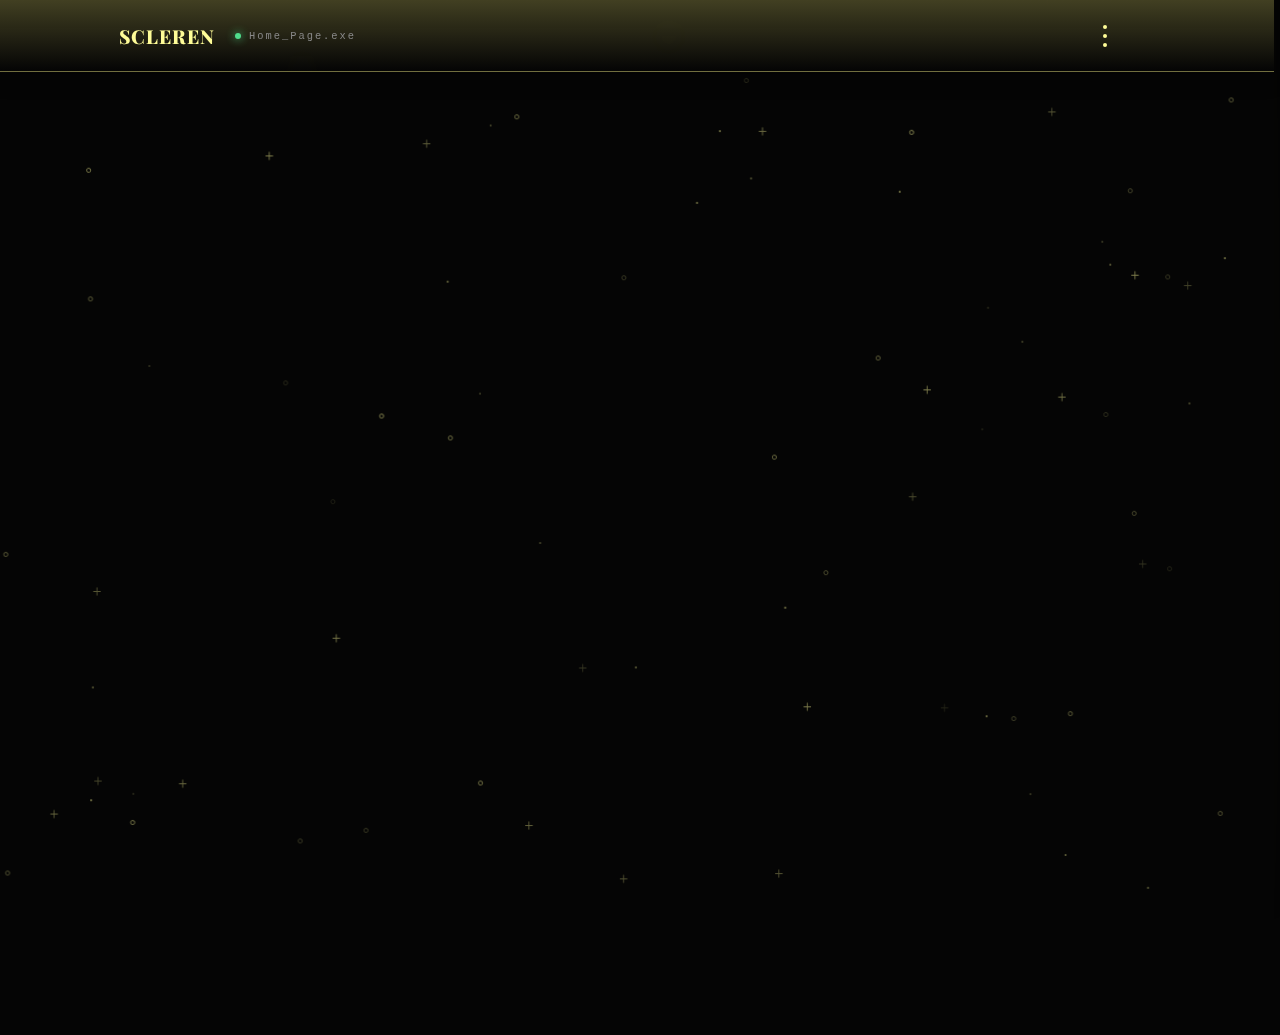
<file: index.html>
<!DOCTYPE html>
<html lang="en">
<head>
 <link rel="preconnect" href="https://fonts.googleapis.com">
<link rel="preconnect" href="https://fonts.gstatic.com" crossorigin>
<link href="https://fonts.googleapis.com/css2?family=Playfair+Display:wght@400;500;700&family=IBM+Plex+Mono:wght@400;500&display=swap" rel="stylesheet">
  <meta charset="UTF-8" />
  <meta name="viewport" content="width=device-width, initial-scale=1.0" />
  <title>Scleren Developer | Independent Studio</title>
  <link rel="stylesheet" href="style.css" />
</head>

<body>
  <div id="bg"></div>
    
  <div class="zoom-overlay" id="zoomOverlay"></div>
 <div class="top-ribbon at-top">
  <div class="ribbon-inner">
    
    <div class="ribbon-brand">
      <a href="index.html" class="logo-small">SCLEREN</a>
      <span class="system-status">
        <span class="status-dot"></span> 
        <span class="page-id">Home_Page.exe</span> </span>
    </div>


    <div class="menu-wrapper">
      <div class="menu-dots" id="menuToggle">
        <span></span><span></span><span></span>
      </div>
      
      <div class="menu-dropdown" id="menuDropdown">
        <a href="index.html">01. HOME</a>
        <a href="about.html">02. ABOUT Studio</a>
        <a href="games.html">03. GAMES</a>
        <a href="services.html">04. SERVICES</a>
        <a href="inquiry.html">05. CONTACT</a>
      </div>
    </div>

  </div>
</div>
</div>
  <div class="content">
    <section class="hero-unique">
  <div class="hero-left">
    <h1 class="hero-title">
      <span class="brand-gold">scleren</span><br>
      <span class="brand-white">developer</span>
    </h1>
    <p class="hero-tagline">Architects of Digital Reality</p>
  </div>

  <div class="hero-center-actions">
  <div class="hero-actions btn-group-split" id="heroActionContainer">
    <a href="javascript:void(0)" class="btn-cyber main-trigger" id="exploreTrigger"><span class="btn-text">Click Here</span></a>
    
    <div class="split-options">
      <a href="about.html" class="pop-btn top">About Studio</a>
       <a href="games.html" class="pop-btn mid"> Games
      </a>
      <a href="services.html" class="pop-btn mid">Services</a>
      <a href="inquiry.html" class="pop-btn top">Contact Us
      </a>
     
    </div>
  </div>
</div>
</section>
   <div>
    <footer>
      <p>© 2026 Scleren Developer. System Online.</p>
    </footer>
  </div>

  <script src="script.js"></script>

  <a href="games.html" class="explore-projects-fixed">
  <div class="explore-circle"></div>
  <span class="explore-text">Explore<br>Projects</span>
</a>
</body>
</html>
</file>
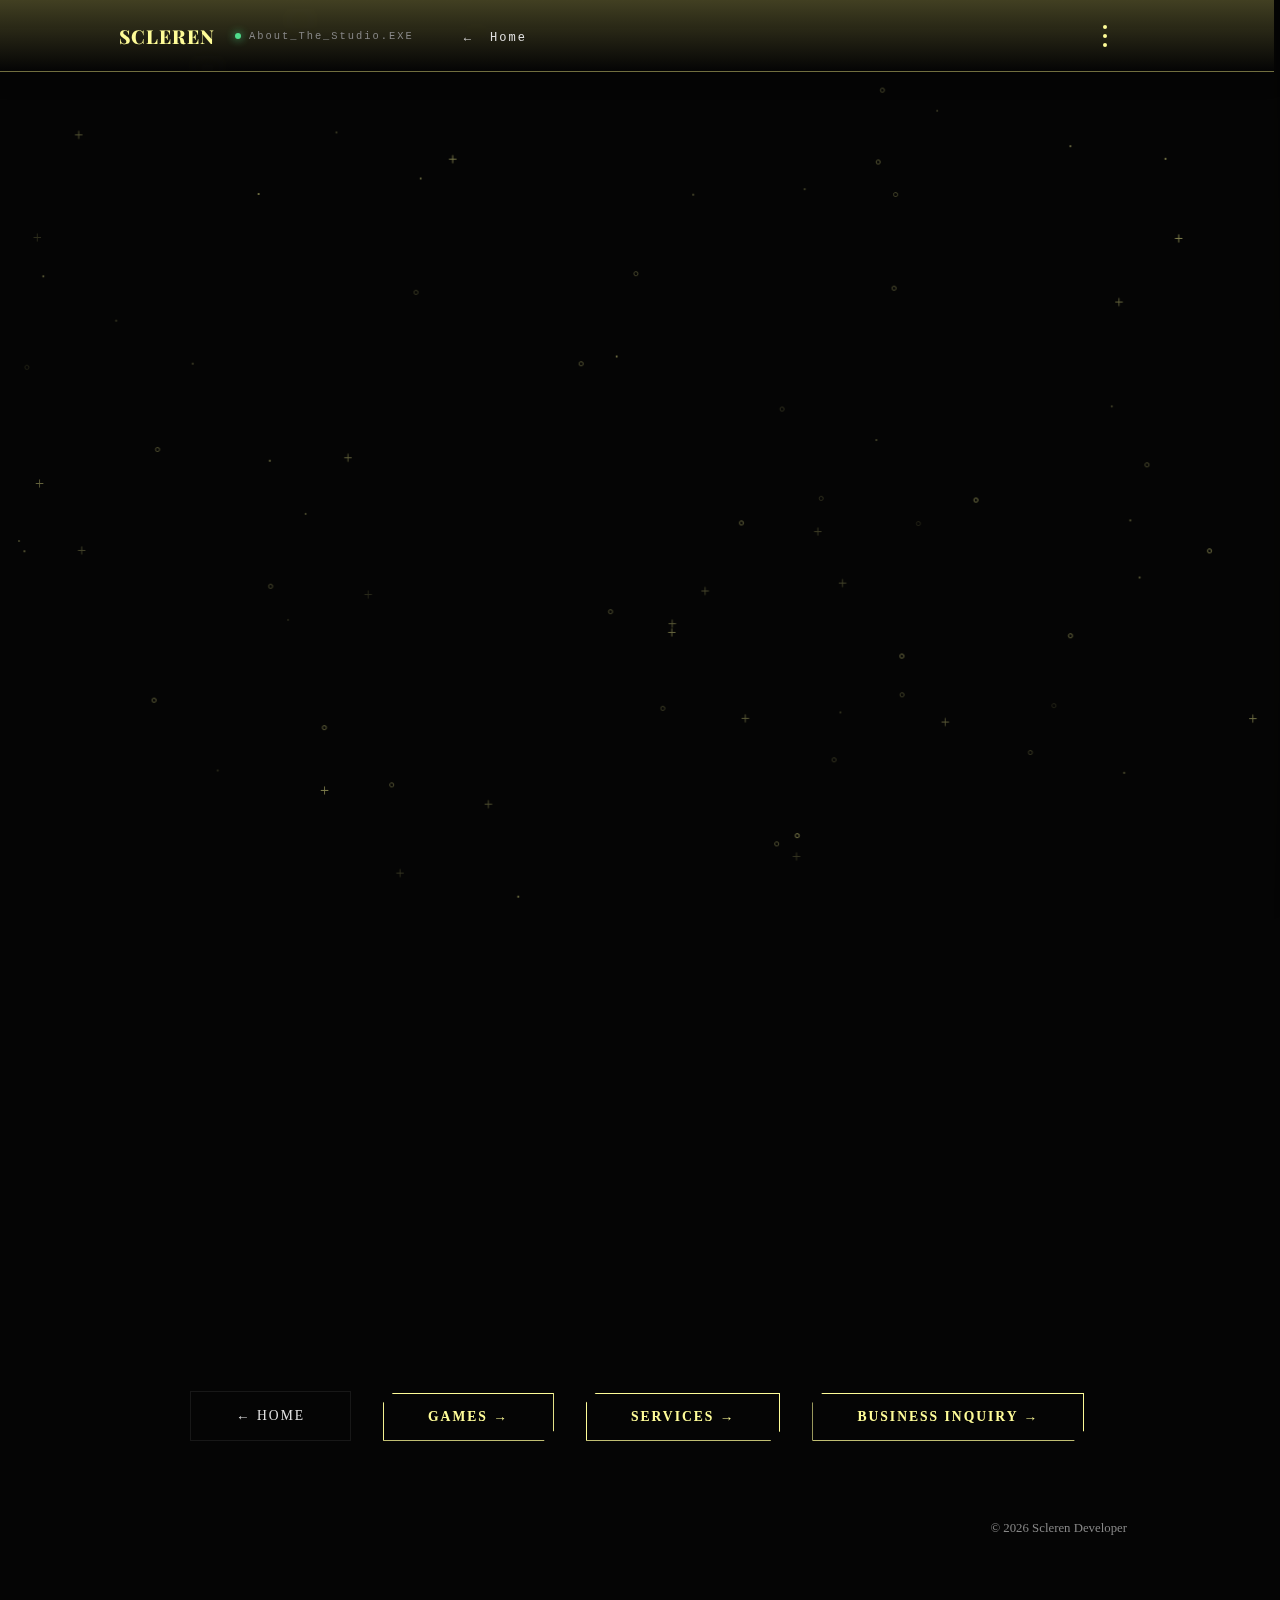
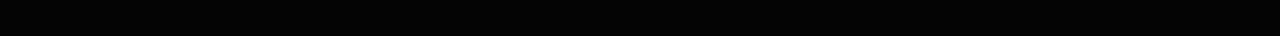
<file: about.html>
<!DOCTYPE html>
<html lang="en">
<head>
  <link rel="preconnect" href="https://fonts.googleapis.com">
<link rel="preconnect" href="https://fonts.gstatic.com" crossorigin>
<link href="https://fonts.googleapis.com/css2?family=Playfair+Display:wght@400;500;700&family=IBM+Plex+Mono:wght@400;500&display=swap" rel="stylesheet">
  <meta charset="UTF-8" />
  <meta name="viewport" content="width=device-width, initial-scale=1.0" />
  <title>About | Scleren Developer</title>
  <link rel="stylesheet" href="style.css" />
</head>

<body class="inner-page">
  <div id="bg"></div>

  <div class="top-ribbon at-top">
  <div class="ribbon-inner">
    
    <div class="ribbon-brand">
      <a href="index.html" class="logo-small">SCLEREN</a>
      <span class="system-status">
        <span class="status-dot"></span> 
        <span class="page-id">About_The_Studio.EXE</span> </span>
    </div>

    <nav class="ribbon-nav">
      <a href="index.html" class="nav-link-minimal">
        <span class="nav-arrow">←</span> Home
      </a>
    </nav>

    <div class="menu-wrapper">
      <div class="menu-dots" id="menuToggle">
        <span></span><span></span><span></span>
      </div>
      
      <div class="menu-dropdown" id="menuDropdown">
        <a href="index.html">01. HOME </a>
        <a href="about.html">02. ABOUT Studio</a>
        <a href="games.html">03. GAMES</a>
        <a href="services.html">04. SERVICES</a>
        <a href="inquiry.html">05. CONTACT</a>
      </div>
    </div>

  </div>
</div>
</div>


  <main class="content">
   <section class="monolith">

  <div class="mono-header page-label">
    <span>Scleren</span>
    <em>SCLEREN DEVELOPER</em>
  </div>

 <h1 class="mono-title">
  <span class="title-primary">ABOUT THE</span><br/>
  <span class="title-secondary">STUDIO</span>
</h1>


  <p class="mono-meta">EST. 2026 · SOLO-LED · INDEPENDENT · GAME-FOCUSED</p>
  <!-- rest remains the same -->

      <p class="mono-lead">
         Scleren Developer is a solo-led game studio focused on immersive
  car driving experiences and strategic in-game brand integrations.
      </p>

      <p class="mono-body">
  The studio exists to build durable, scalable game systems while
  preserving creative integrity.
  <br><br>
  <strong>For collaborators</strong>, this means clean integration and predictable execution.
  <br>
  <strong>For brands</strong>, it means placements that feel native to the game world—never disruptive, never forced.
</p>


      <div class="about-actions centered">
  <a href="games.html"  class="btn-cyber btn-hollow"><span class="btn-text">Explore Games →</span>
              <div class="btn-glitch"></div></a>
  <a href="services.html"  class="btn-cyber btn-hollow"><span class="btn-text">Partnerships Details →</span>
              <div class="btn-glitch"></div></a>
</div>

      <div class="mono-specs">
        <div>
          <span>CORE FOCUS</span>
          <strong>Gameplay Systems & In-Game Integration</strong>
        </div>
        <div>
          <span>COLLABORATION MODEL</span>
          <strong>Solo-Led · Flexible Partnerships</strong>
        </div>
      </div>

    </section>
  </main>

  <!-- Bottom Navigation -->
    <div class="page-navigation" style="margin: 140px auto 100px; max-width: 1100px; padding: 0 30px;">
      <div style="display: flex; gap: 32px; flex-wrap: wrap; justify-content: center;">
        <a href="index.html"     class="btn-outline">← Home</a>
        <a href="games.html"  class="btn-cyber btn-hollow"><span class="btn-text">Games →</span>
              <div class="btn-glitch"></div></a>
        <a href="services.html"  class="btn-cyber btn-hollow"><span class="btn-text">Services →</span>
              <div class="btn-glitch"></div></a>
        <a href="inquiry.html"  class="btn-cyber btn-hollow"><span class="btn-text">Business Inquiry →</span>
              <div class="btn-glitch"></div></a>
    </div>

  <footer>
    © 2026 Scleren Developer
  </footer>

  <script src="script.js"></script>
</body>
</html>
</file>
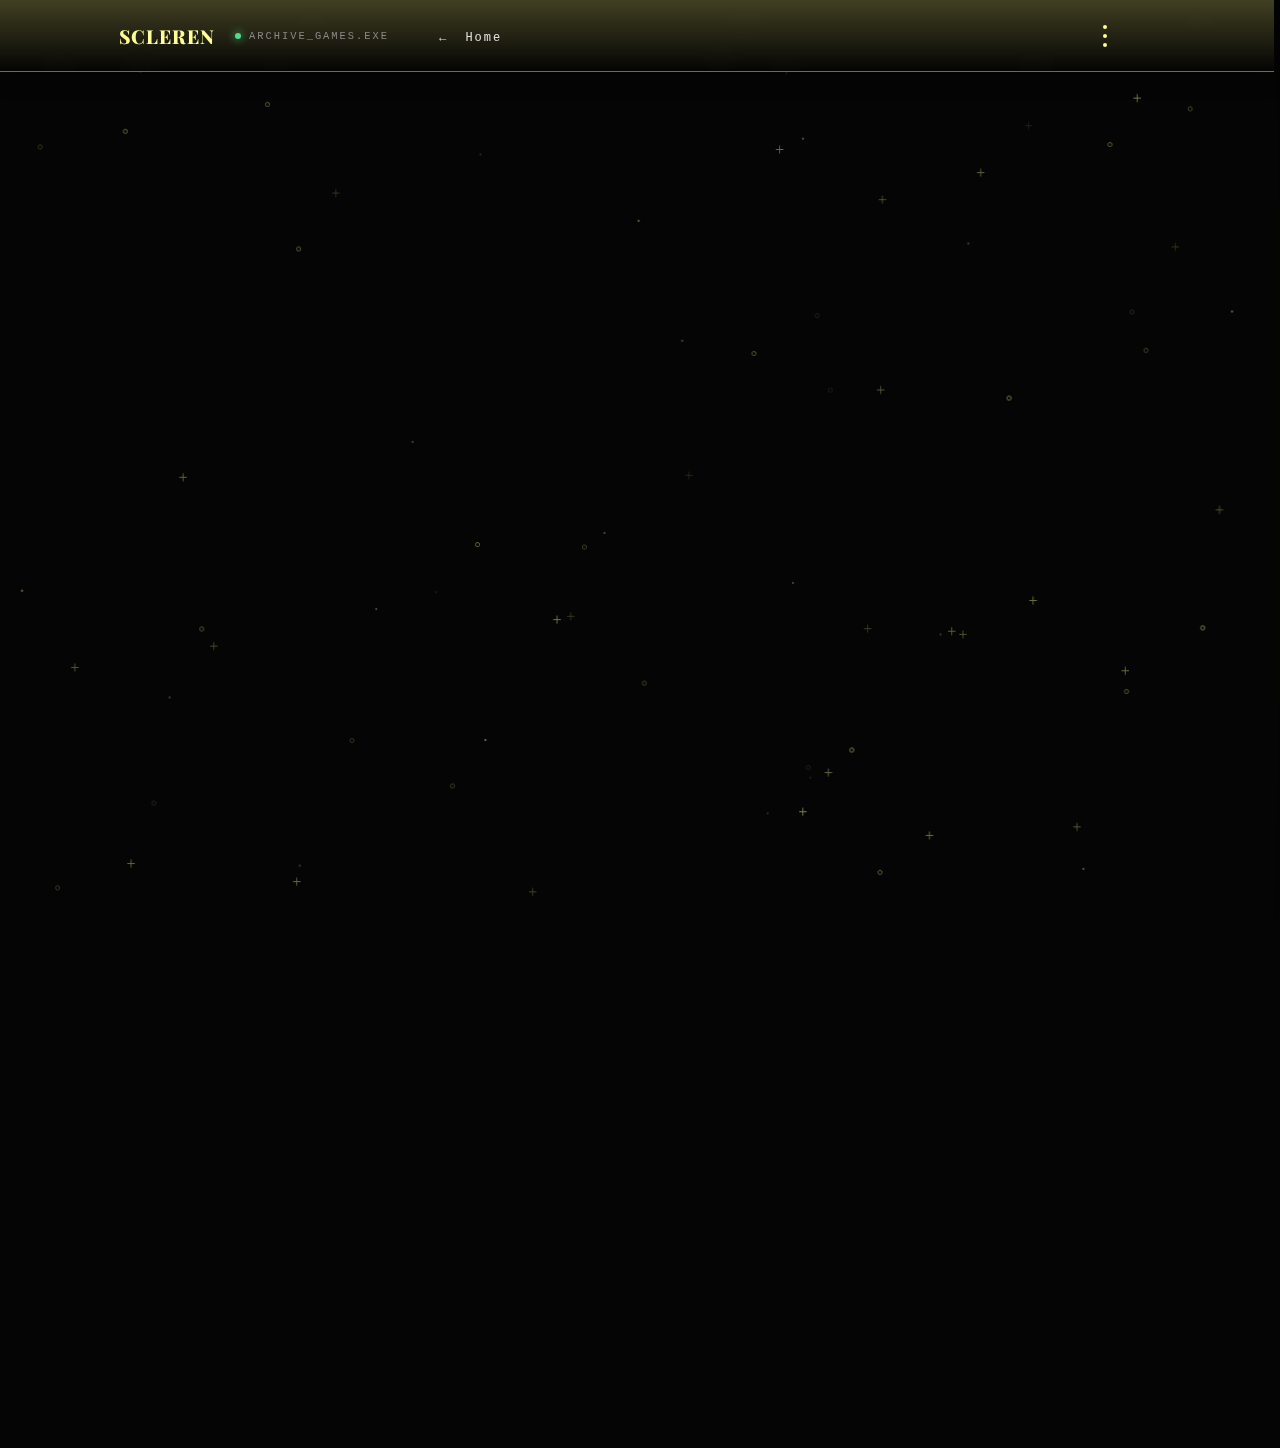
<file: games.html>
<!DOCTYPE html>
  <html lang="en">
  <head>
    <link rel="preconnect" href="https://fonts.googleapis.com">
<link rel="preconnect" href="https://fonts.gstatic.com" crossorigin>
<link href="https://fonts.googleapis.com/css2?family=Playfair+Display:wght@400;500;700&family=IBM+Plex+Mono:wght@400;500&display=swap" rel="stylesheet">
    <meta charset="UTF-8" />
    <meta name="viewport" content="width=device-width, initial-scale=1.0" />
    <title>Games | Scleren Developer</title>
    <link rel="stylesheet" href="style.css" />
  </head>
   <body>
  <div id="bg"></div>
   
  <!-- Navigation (top-left back button) -->
  <div class="top-ribbon at-top">
  <div class="ribbon-inner">
    
    <div class="ribbon-brand">
      <a href="index.html" class="logo-small">SCLEREN</a>
      <span class="system-status">
        <span class="status-dot"></span> 
        <span class="page-id">ARCHIVE_GAMES.EXE</span> </span>
    </div>

    <nav class="ribbon-nav">
      <a href="index.html" class="nav-link-minimal">
        <span class="nav-arrow">←</span> Home
      </a>
    </nav>

    <div class="menu-wrapper">
      <div class="menu-dots" id="menuToggle">
        <span></span><span></span><span></span>
      </div>
      
      <div class="menu-dropdown" id="menuDropdown">
        <a href="index.html">01. HOME</a>
        <a href="about.html">02. ABOUT Studio</a>
       <a href="games.html">03. GAMES</a>
        <a href="services.html">04. SERVICES</a>
        <a href="inquiry.html">05. CONTACT</a>
      </div>
    </div>

  </div>
</div>
</div>
</div>
  
  <!-- Main Content -->
  <div class="content inner-page">

    <!-- GAMES SECTION -->
    <section class="section full-page games-section">

      <h2 class="mono-title" style="text-align: center; margin-bottom: 1.6em;">
        <span class="brand-gold">GAMES</span>
      </h2>

      <p class="mono-meta" style="text-align: center; max-width: 680px; margin: 0 auto 5rem;">
        Current & upcoming projects — independent, high-focus, performance-first experiences
      </p>

      <div class="games">
        
        <!-- Game Card 1 -->
        <div class="game-card" style="--card-delay: 0.1s;">
          <div class="card-glow"></div>
          
          <div class="card-content">
            <span class="status-tag live">Live</span>
            
            <h3 class="game-title">SyncRun</h3>
            
            <p class="game-desc">
              High-octane precision runner. Clean architecture, buttery-smooth 60+ fps, minimalist cyber-aesthetic.
            </p>

            <div class="game-tags">
              <span>Runner</span>
              <span>Precision</span>
              <span>Minimal</span>
            </div>

            <a href="#" class="btn-cyber">
              <span class="btn-text">View Updates →</span>
              <div class="btn-glitch"></div>
            </a>
          </div>
        </div>

        <!-- Game Card 2 -->
        <div class="game-card" style="--card-delay: 0.25s;">
          <div class="card-glow"></div>
          
          <div class="card-content">
            <span class="status-tag thinking">In Conception</span>
            
            <h3 class="game-title">Offroad Horizon</h3>
            
            <p class="game-desc">
              Next project direction — open-world offroading with realistic physics, dynamic weather, and exploration focus.
              <br><br>
              <strong>Currently gathering ideas — your suggestions are welcome.</strong>
            </p>

            <div class="game-tags">
              <span>Offroad</span>
              <span>Open World</span>
              <span>Physics</span>
            </div>

            <a href="inquiry.html" class="btn-cyber btn-hollow">
              <span class="btn-text">Share Idea / Dev Log →</span>
              <div class="btn-glitch"></div>
            </a>
          </div>
        </div>

      </div>
    </section>

    <!-- Bottom Navigation -->
    <div class="page-navigation" style="margin: 140px auto 100px; max-width: 1100px; padding: 0 30px;">
      <div style="display: flex; gap: 32px; flex-wrap: wrap; justify-content: center;">
        <a href="index.html"     class="btn-outline">← Home</a>
        <a href="about.html"     class="btn-outline">← About Studio</a>
        <a href="services.html"  class="btn-cyber btn-hollow">Services →</a>
        <a href="inquiry.html"   class="btn-cyber btn-hollow">Business Inquiry →</a>
      </div>
    </div>

    <!-- Footer -->
    <footer style="margin-top: auto; padding-bottom: 5rem;">
      <p>© 2026 Scleren Developer</p>
      <p class="footer-sub">Independent Game Development Studio — Crafting focused, high-performance experiences</p>
    </footer>

  </div>

  <script src="script.js"></script>
</body>
  </html>
</file>
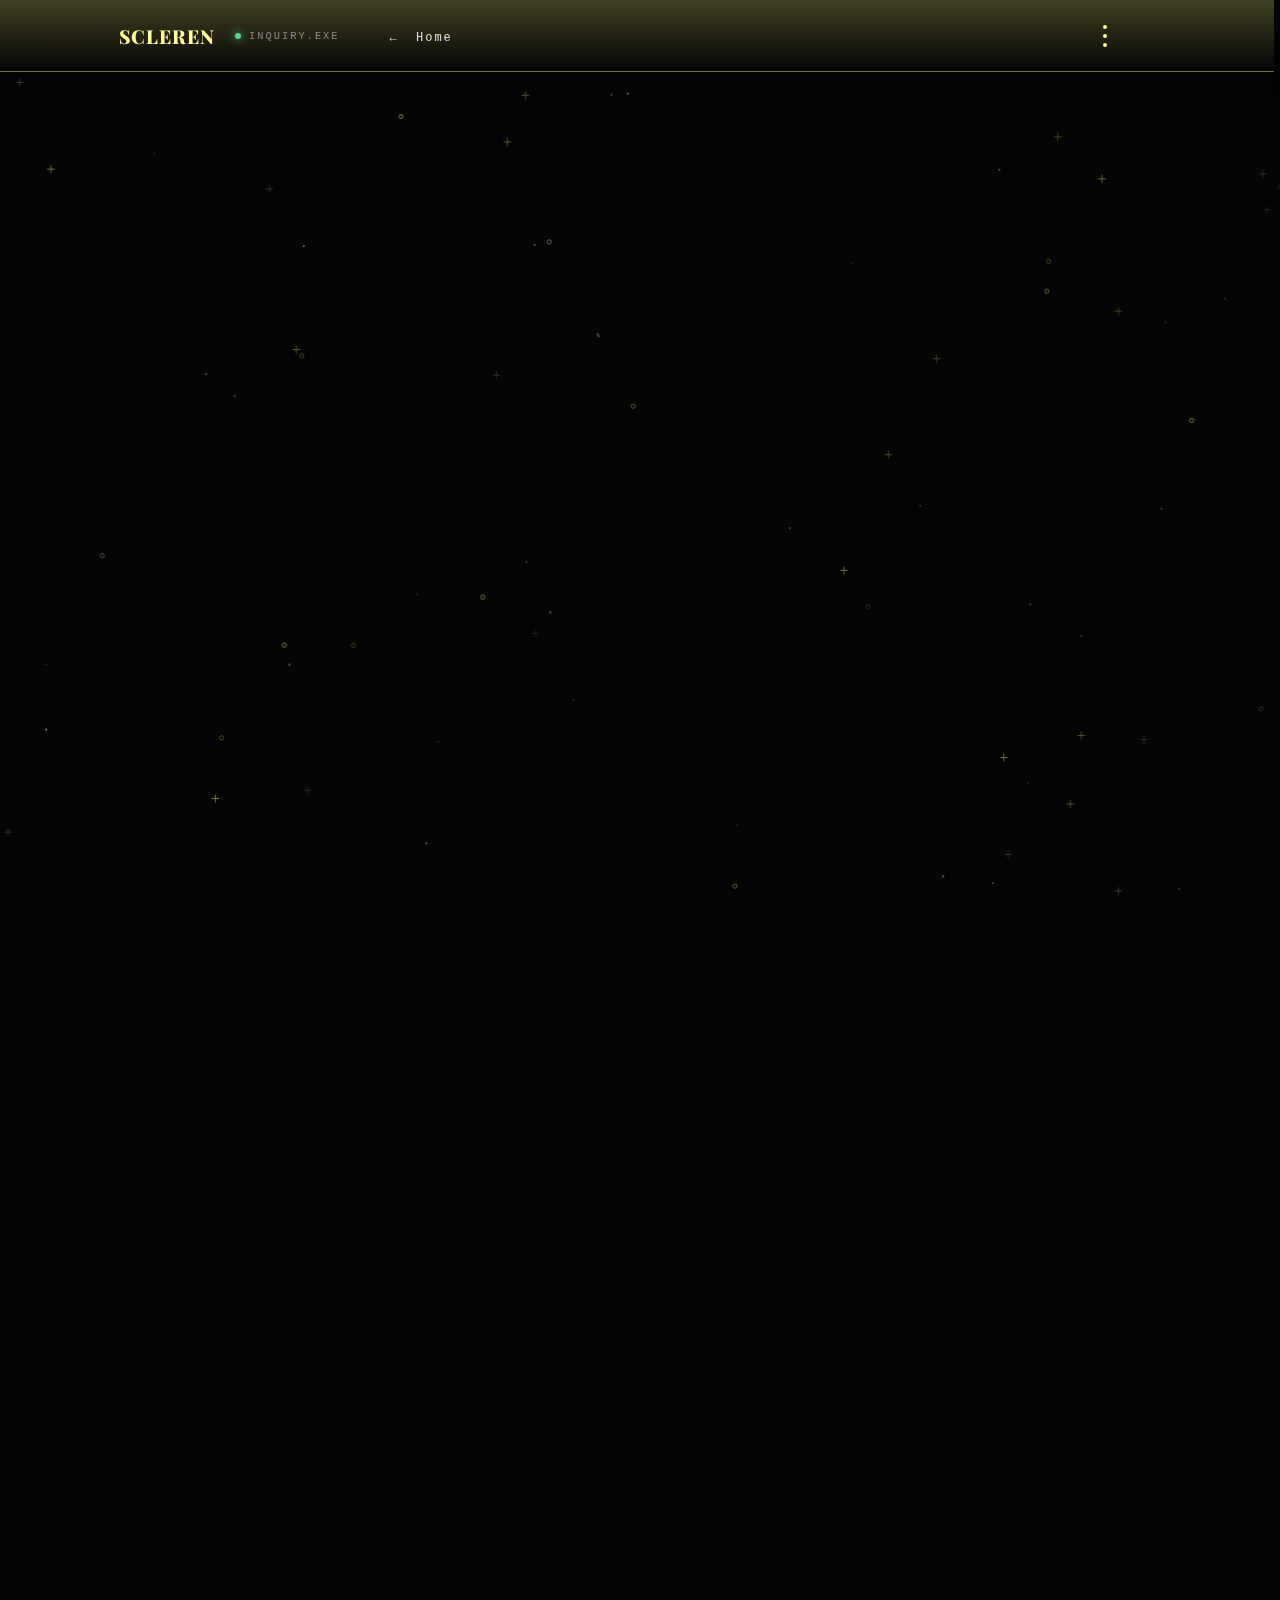
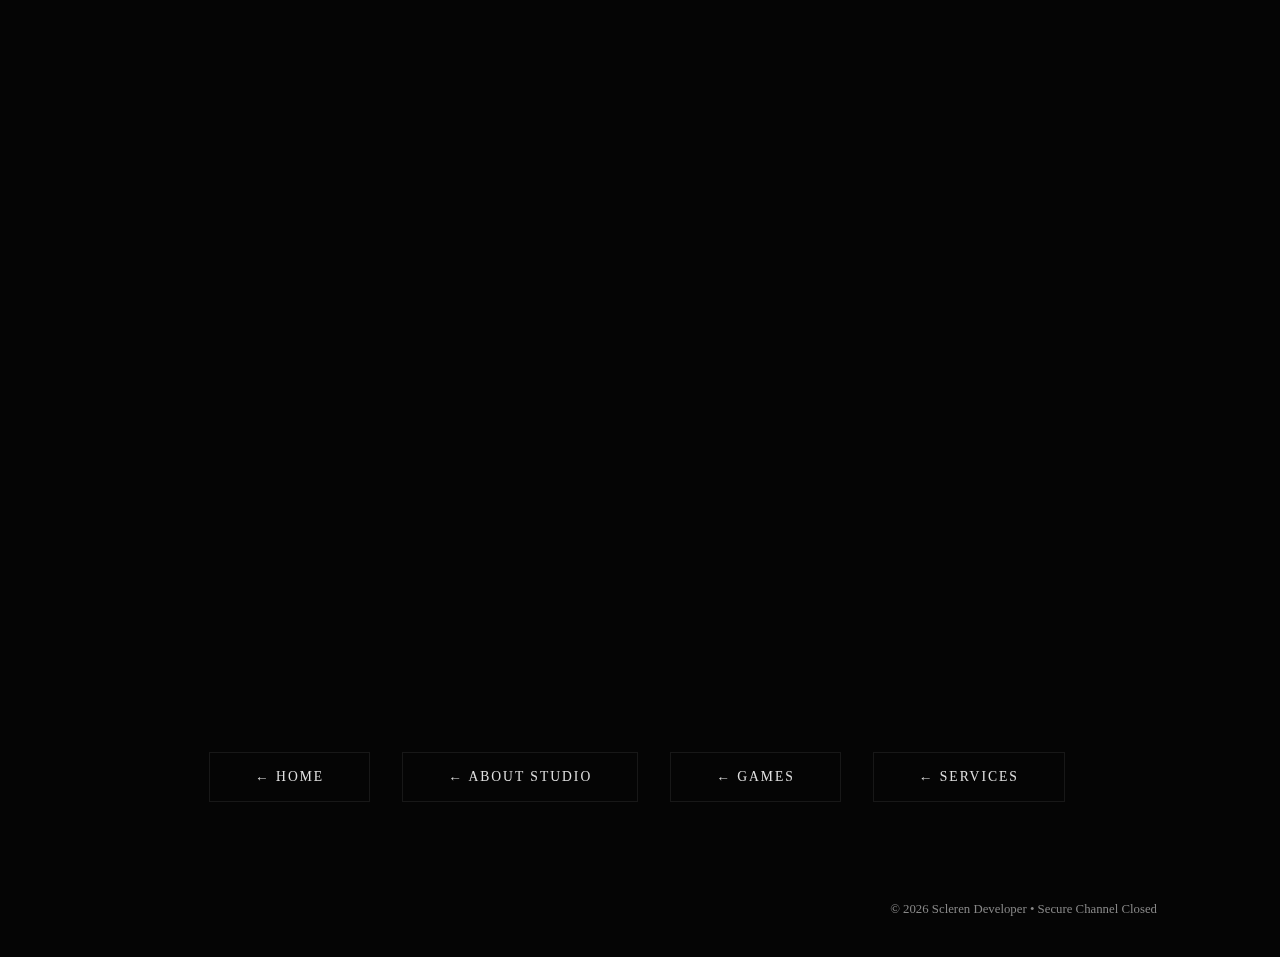
<file: inquiry.html>
<!DOCTYPE html>
<html lang="en">
<head>
  <meta charset="UTF-8" />
  <meta name="viewport" content="width=device-width, initial-scale=1.0" />
  <title>INQUIRY TERMINAL | Scleren Developer</title>
  <link rel="preconnect" href="https://fonts.googleapis.com">
  <link rel="preconnect" href="https://fonts.gstatic.com" crossorigin>
  <link href="https://fonts.googleapis.com/css2?family=Playfair+Display:wght@400;500;700&family=IBM+Plex+Mono:wght@400;500;700&display=swap" rel="stylesheet">
  <link rel="stylesheet" href="style.css" />
</head>

<body class="inner-page">

  <div id="bg"></div>
  <div class="zoom-overlay"></div>

  <!-- Navigation -->
  <div class="top-ribbon at-top">
    <div class="ribbon-inner">
      
      <div class="ribbon-brand">
        <a href="index.html" class="logo-small">SCLEREN</a>
        <span class="system-status">
          <span class="status-dot"></span> 
          <span class="page-id">INQUIRY.EXE</span>
        </span>
      </div>

      <nav class="ribbon-nav">
        <a href="index.html" class="nav-link-minimal">
          <span class="nav-arrow">←</span> Home
        </a>
      </nav>

      <div class="menu-wrapper">
        <div class="menu-dots" id="menuToggle">
          <span></span><span></span><span></span>
        </div>
        
        <div class="menu-dropdown" id="menuDropdown">
          <a href="index.html">01. HOME</a>
          <a href="about.html">02. ABOUT Studio</a>
          <a href="games.html">03. GAMES</a>
          <a href="services.html">04. SERVICES</a>
          <a href="inquiry.html">05. CONTACT</a>
        </div>
      </div>

    </div>
  </div>

  <main class="content monolith">

    <div class="mono-header">
      <span>TERMINAL SESSION — INQUIRY UPLINK</span>
      <span>2026</span>
    </div>

    <h1 class="mono-title">
  <span class="title-primary">ESTABLISH</span><br/>
  <span class="title-secondary">SECURE CHANNEL</span>
</h1>


    <div class="mono-meta">
      STATUS: ACCEPTING SELECT INQUIRIES • CONFIDENTIAL
    </div>

    <p class="mono-lead">
      Game collaborations • In-game promotions • Technical consulting • Game Suggestions
    </p>

    <p class="mono-body">
      This channel is for studios, developers, publishers, and brands seeking
      focused collaboration with Scleren.<br><br>

      Valid inquiries include:
      game co-development, systems or gameplay consulting, engine-level support,
      and in-game brand or product integrations that respect player experience
      and game design integrity.<br><br>

      <strong>Response window:</strong> 48–72 business hours.<br>
      <strong>Time-critical matters:</strong> include <strong>[URGENT]</strong> in the subject line.
    </p>

    <!-- Primary contact -->
    <section class="mono-section uplink">
      <h2 class="mono-subtitle">UPLINK PROTOCOL</h2>
      
      <div class="contact-block">
        <div class="contact-label">PRIMARY CHANNEL</div>
        <a href="#" class="mono-address" onclick="copyEmail(event)">
           sclerendev@gmail.com
         </a>

        <div class="contact-hint">
          Recommended for detailed proposals, decks, or collaboration outlines.
        </div>
      </div>

      <div class="contact-block secondary">
        <div class="contact-label">SECONDARY CHANNEL</div>
        <p class="mono-address inactive">
          [Direct scheduling / secure messaging — forthcoming]
        </p>
        <div class="contact-hint dim">
          Enabled after initial alignment. NDA-safe channels available.
        </div>
      </div>
    </section>

    <!-- Quick form -->
<section class="mono-section form-section">
  <h2 class="mono-subtitle">QUICK PING</h2>
  <p class="mono-meta small">
    Short signal only — initial context before a full discussion
  </p>

  <form class="terminal-form" onsubmit="openGmail(event)">
    <label class="form-label">CONTACT:</label>
    <input type="email" id="email" placeholder="you@studio.com" required autocomplete="email">

    <label class="form-label">INQUIRY TYPE:</label>
    <input type="text" id="subject" placeholder="Game Collaboration / In-Game Promotion / Consulting" required>

    <label class="form-label">SUMMARY:</label>
    <textarea id="message" rows="5" placeholder="Your project overview, needs, ideas, collaboration or promotion interests, and why Scleren fits." required></textarea>

    <button type="submit" class="btn-cyber"><span class="btn-text">OPEN MAIL CLIENT →</span><div class="btn-glitch"></div></button>
  </form>
</section>


  </main>

  <!-- Bottom Navigation -->
  <div class="page-navigation" style="margin: 140px auto 100px; max-width: 1100px; padding: 0 30px;">
    <div style="display: flex; gap: 32px; flex-wrap: wrap; justify-content: center;">
      <a href="index.html" class="btn-outline">← Home</a>
      <a href="about.html" class="btn-outline">← About Studio</a>
      <a href="games.html" class="btn-outline">← Games</a>
      <a href="services.html" class="btn-outline">← Services</a>
    </div>
  </div>

  <footer>
    <p>© 2026 Scleren Developer • Secure Channel Closed</p>
  </footer>

  <script src="script.js"></script>
</body>
</html>
</file>
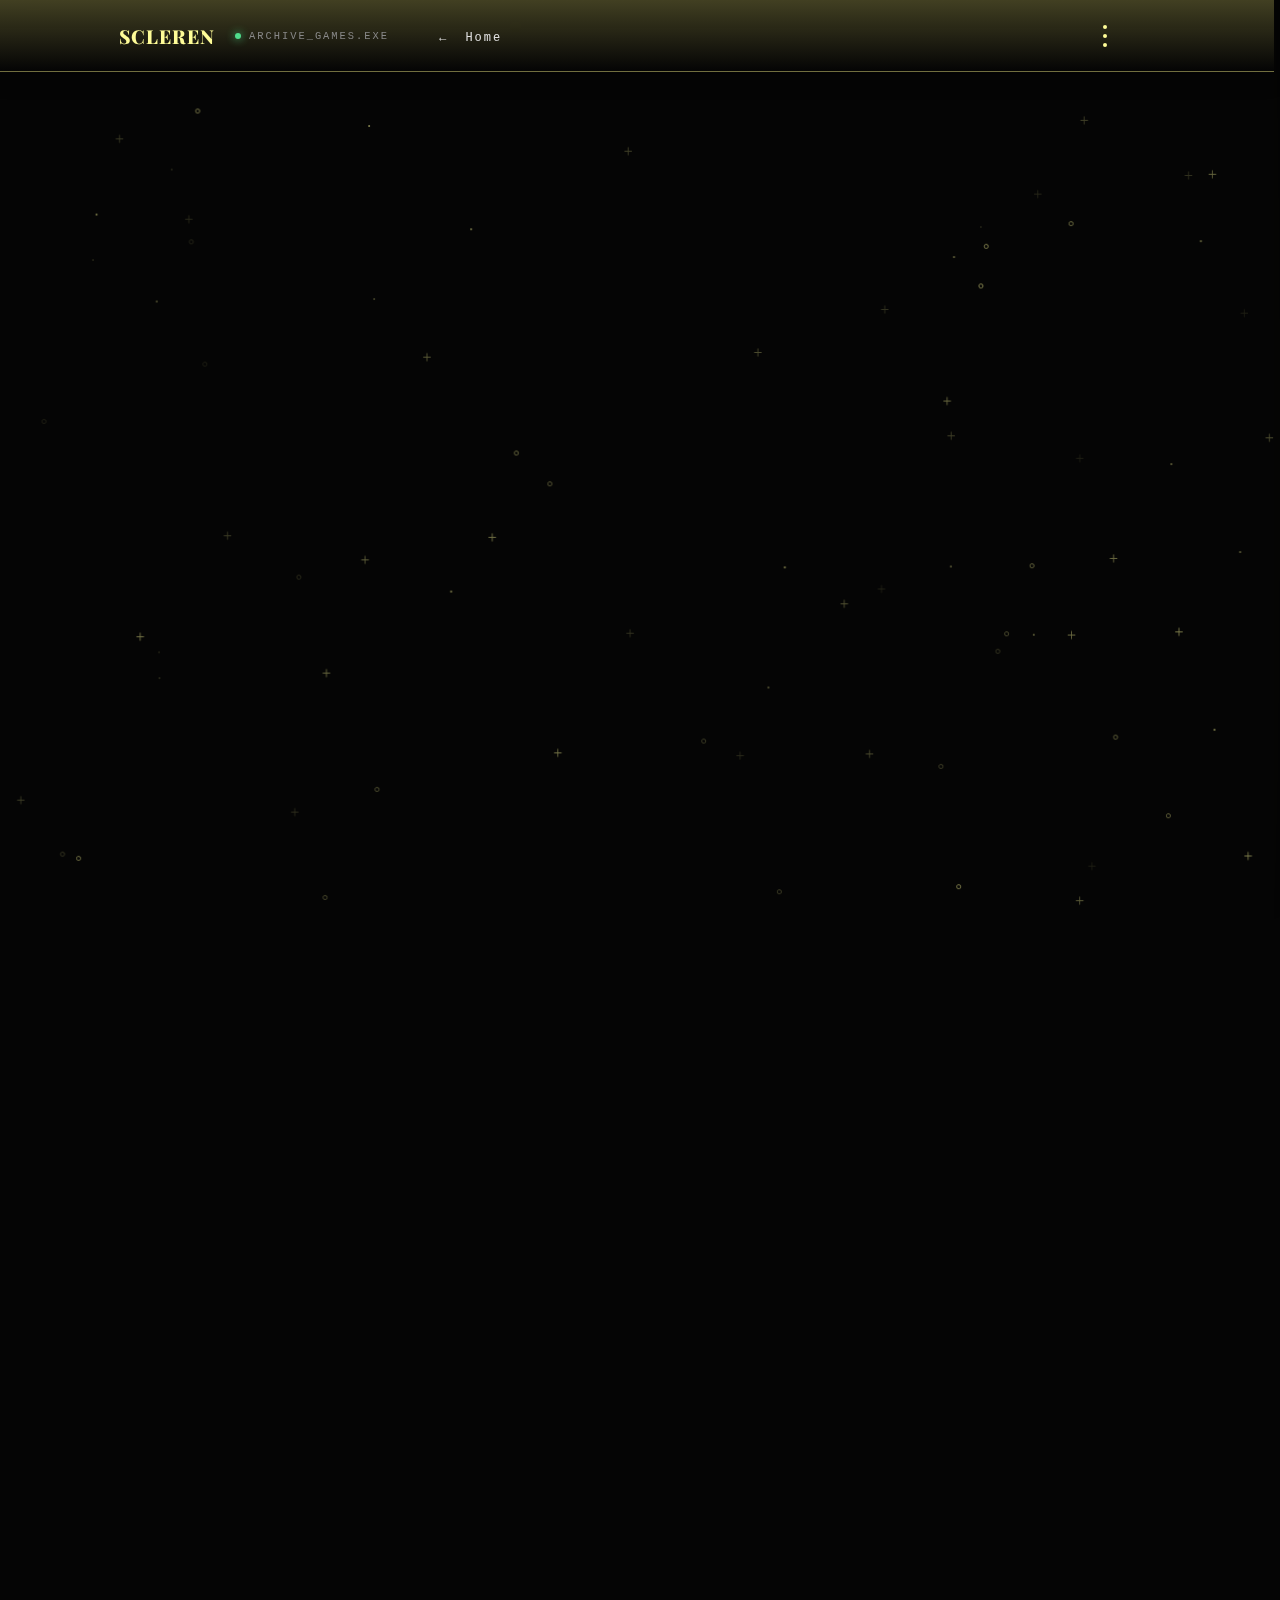
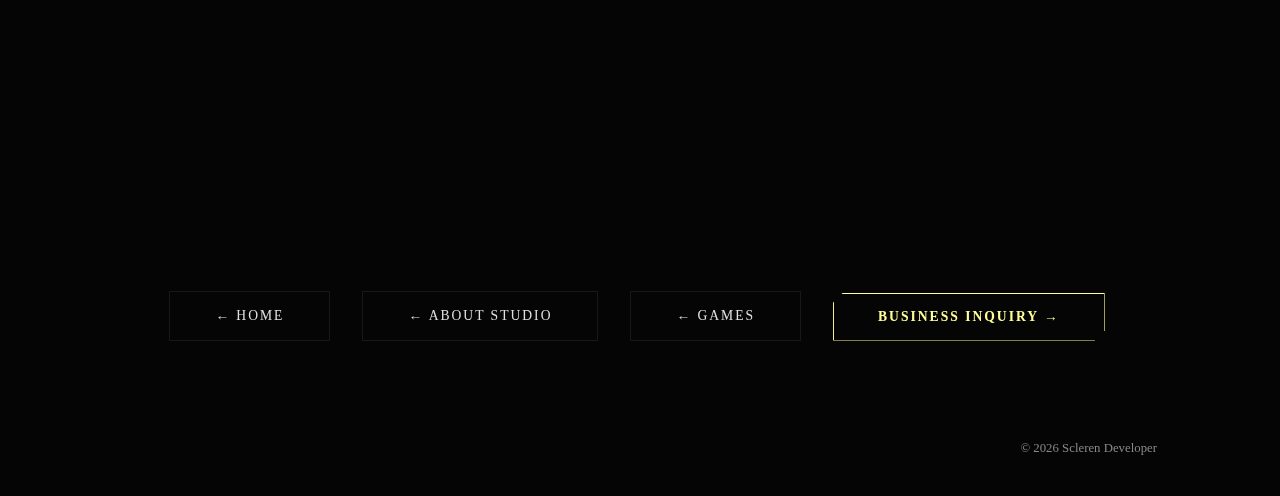
<file: services.html>
<!DOCTYPE html>
<html lang="en">
<head>
  <link rel="preconnect" href="https://fonts.googleapis.com">
<link rel="preconnect" href="https://fonts.gstatic.com" crossorigin>
<link href="https://fonts.googleapis.com/css2?family=Playfair+Display:wght@400;500;700&family=IBM+Plex+Mono:wght@400;500&display=swap" rel="stylesheet">
  <meta charset="UTF-8" />
  <meta name="viewport" content="width=device-width, initial-scale=1.0" />
  <title>Games | Scleren Developer</title>
  <link rel="stylesheet" href="style.css" />
</head>

<body class="inner-page">
  <div id="bg"></div>
  <div class="zoom-overlay"></div>

  <div class="top-ribbon at-top">
  <div class="ribbon-inner">
    
    <div class="ribbon-brand">
      <a href="index.html" class="logo-small">SCLEREN</a>
      <span class="system-status">
        <span class="status-dot"></span> 
        <span class="page-id">ARCHIVE_GAMES.EXE</span> </span>
    </div>

    <nav class="ribbon-nav">
      <a href="index.html" class="nav-link-minimal">
        <span class="nav-arrow">←</span> Home
      </a>
    </nav>

    <div class="menu-wrapper">
      <div class="menu-dots" id="menuToggle">
        <span></span><span></span><span></span>
      </div>
      
      <div class="menu-dropdown" id="menuDropdown">
        <a href="index.html">01. HOME</a>
        <a href="about.html">02. ABOUT Studio</a>
        <a href="games.html">03. GAMES</a>
        <a href="services.html">04. SERVICES</a>
        <a href="inquiry.html">05. CONTACT</a>
      </div>
    </div>

  </div>
</div>
</div>

  <main class="content monolith">
  <div class="mono-header">
    <span>SERVICES // 2026</span>
    <span>CLASSIFIED // SCLEREN DEV</span>
  </div>

  <h1 class="mono-title">CORE SERVICES</h1>
  <p class="mono-meta">HIGH-FIDELITY • PERFORMANCE-DRIVEN • IMMERSIVE</p>

  <p class="mono-lead">
    We build next-generation interactive experiences — from precision runners 
    to deeply integrated brand environments inside AAA-grade game worlds.
  </p>

  <!-- Use same grid class as games page for consistency -->
  <div class="games">
    <div class="game-card" style="--card-delay: 0.1s">
      <div class="card-glow"></div>
      <div class="card-content">
        
        <h3 class="game-title">Game collaborations</h3>
        <p class="game-desc">
          Custom high-precision runner frameworks. Obsessed with frame-time stability, 
          input latency under 8 ms, and buttery 240+ Hz feel. Built for competitive and 
          enthusiast markets.
        </p>
        <div class="game-tags">
          <span>Unity </span>
          <span>Optimisation</span>
        </div>
        <a href="#" class="btn-cyber">VIEW SynceRun Game →</a>
      </div>
    </div>

    <div class="game-card" style="--card-delay: 0.25s">
      <div class="card-glow"></div>
      <div class="card-content">
        
        <h3 class="game-title">In-Game Brand Integration</h3>
        <p class="game-desc">
          Seamless, lore-respectful brand placements. From environmental storytelling 
          and product-native UI to sponsored mechanics that feel organic — not forced.
        </p>
        <div class="game-tags">
          <span>Branded Worlds</span>
          <span>Product Placement</span>
          <span>Dynamic Ads</span>
          <span>Esports Overlay</span>
        </div>
        <a href="#" class="btn-cyber">REQUEST PITCH DECK →</a>
      </div>
    </div>

    <!-- Optional third card placeholder -->
    <!-- 
    <div class="game-card" style="--card-delay: 0.4s">
      <div class="card-glow"></div>
      <div class="card-content">...</div>
    </div>
    -->
  </div>

  <div class="mono-action" style="margin: 120px auto 0; text-align: center; max-width: 680px;">
    <a href="inquiry.html">Contact us→</a>
  </div>

  <div class="mono-specs">
    <div>
      <span>Typical collaboration Duration</span>
      <strong>6–14 weeks</strong>
    </div>
    <div>
      <span>Engagement Model</span>
      <strong>Fixed / Retainer / Rev-share</strong>
    </div>
    <div>
      <span>Primary Using Game Engine</span>
      <strong>Unity</strong>
    </div>
    <div>
      <span>Target Platforms</span>
      <strong>Mobile • PC</strong>
    </div>
  </div>
</main>

<!-- Bottom Navigation -->
    <div class="page-navigation" style="margin: 140px auto 100px; max-width: 1100px; padding: 0 30px;">
      <div style="display: flex; gap: 32px; flex-wrap: wrap; justify-content: center;">
        <a href="index.html"     class="btn-outline">← Home</a>
        <a href="about.html"     class="btn-outline">← About Studio</a>
        <a href="games.html"  class="btn-outline">← Games</a>
        <a href="inquiry.html"   class="btn-cyber btn-hollow">Business Inquiry →</a>
      </div>
    </div>

  <footer>
    <p>© 2026 Scleren Developer</p>
  </footer>

  <script src="script.js"></script>
</body>
</html>
</file>
<file: style.css>
/* =========================================
   1. RESET & VARIABLES
   ========================================= */
:root {
  --bg-dark: #050505;
  --bg-panel: rgba(20, 20, 20, 0.75);
  --gold-primary: #fffd98;
  --gold-dim: #c8cb8d;
  --gold-glow: rgba(255, 253, 152, 0.18);
  --text-main: #e0e0e0;
  --text-muted: #888;
  --border-light: rgba(255, 255, 255, 0.08);
  --border-gold: rgba(255, 253, 152, 0.25);
  --font-main: 'Arial', sans-serif;
  --font-mono: 'Courier New', monospace;
  --ease-out: cubic-bezier(0.23, 1, 0.32, 1);
}

* {
  margin: 0;
  padding: 0;
  box-sizing: border-box;
}

html {
  background-color: var(--bg-dark);
  /* FIX: Prevents layout shift by reserving scrollbar space without forcing a flicker */
  scrollbar-gutter: stable; 
  overflow-x: hidden;
}

/* =========================================
   2. BACKGROUND & LAYOUT
   ========================================= */
body {
  background-color: var(--bg-dark);
  color: var(--text-main);
  min-height: 100vh;
  width: 100%;
  overflow-x: hidden;
  position: relative;
  -webkit-font-smoothing: antialiased;
}

/* Star Container */
#bg {
  position: fixed;
  top: 0;
  left: 0;
  width: 100%;
  height: 100%;
  z-index: 1;
  pointer-events: none;
}

.star {
  position: absolute;
  pointer-events: none;
  will-change: transform;
}

/* Performance-friendly Nebula */
body::before {
  content: "";
  position: fixed;
  inset: 0;
  background: radial-gradient(circle at 50% 50%, #1a1a00 0%, #050505 100%);
  opacity: 0.4;
  z-index: -2;
  filter: blur(10px);
  will-change: transform;
  transform: translateZ(0); 
}

/* Custom Scrollbar */
::-webkit-scrollbar { width: 6px; }
::-webkit-scrollbar-track { background: #050505; }
::-webkit-scrollbar-thumb { background: #333; border-radius: 4px; }
::-webkit-scrollbar-thumb:hover { background: var(--gold-dim); }

/* =========================================
   3. PAGE TRANSITIONS
   ========================================= */
.content {
  position: relative;
  z-index: 2;
  min-height: 100vh;
  display: flex;
  flex-direction: column;
  opacity: 0;
  /* FIX: Changed translateY to scale to prevent triggering temporary scrollbars */
  animation: pageEnter 0.8s var(--ease-out) forwards;
}

@keyframes pageEnter {
  0%   { opacity: 0; transform: scale(0.99); }
  100% { opacity: 1; transform: scale(1); }
}

.fade-out {
  opacity: 0;
  transition: opacity 0.5s ease;
}

/* =========================================
   4. NAVIGATION – FINAL CLEAN VERSION (2026)
   ========================================= */
/* ──────────────────────────────────────────
   TOP RIBBON – Improved 2025/2026 version
────────────────────────────────────────── */
.top-ribbon {
    position: fixed;
    inset: 0 auto auto 0;
    width: 100%;
    height: 72px;
    z-index: 200;
    background: linear-gradient(to bottom, rgba(5,5,5,0.92), rgba(5,5,5,0.68));
    backdrop-filter: blur(10px) saturate(180%);
    -webkit-backdrop-filter: blur(10px) saturate(180%);
    border-bottom: 1px solid var(--border-light);
    transition: all 0.42s var(--ease-out);
    will-change: transform, background, border-color;
}

.top-ribbon.hide {
    transform: translateY(-100%);
    /* Optional: make it slightly more subtle when hidden */
    /* opacity: 0.4; */ 
}

/* ── When scrolled to top ── */
.top-ribbon.at-top {
    background: linear-gradient(to bottom, rgba(92, 89, 47, 0.7), rgba(5,5,5,0.45));
    border-bottom-color: var(--border-gold);
    box-shadow: 0 4px 20px rgba(0,0,0,0.35);
}

/* ── Container with logo + menu ── */
.ribbon-inner {
    max-width: 1100px;
    margin: 0 auto;
    height: 100%;
    padding: 0 32px;
    display: flex;
    align-items: center;
    justify-content: space-between;
}
.ribbon-nav {
    flex-grow: 1;
    margin-left: 50px; /* Space from the logo */
}

@media (max-width: 768px) {
    .ribbon-nav {
        display: none; /* Hide 'Home' text on mobile to save space, logo links home anyway */
    }
    .menu-dropdown {
        right: 20px;
    }
}

/* Logo / Brand (very helpful on inner pages!) */
.logo {
    font-family: 'Playfair Display', serif;
    font-size: 1.9rem;
    font-weight: 800;
    letter-spacing: -1.5px;
    color: var(--gold-primary);
    text-shadow: 0 0 18px rgba(255,253,152,0.28);
    text-decoration: none;
    transition: transform 0.4s var(--ease-out);
}

.logo:hover {
    transform: scale(1.04);
}

/* Mobile adjustments */
@media (max-width: 768px) {
    .top-ribbon {
        height: 64px;
    }
    .ribbon-inner {
        padding: 0 20px;
    }
    .logo {
        font-size: 1.6rem;
    }
    .menu-wrapper {
        padding: 0;
    }
}

.menu-wrapper {
  width: auto;
  height: 100%;
  padding: 0 32px;                /* breathing room from right edge */
  display: flex;
  justify-content: flex-end;
  align-items: center;
  pointer-events: auto;
  position: relative;
}
/* 2. The Switch: Hide home link only on the index page */
body.is-home .ribbon-nav {
    opacity: 0;
    pointer-events: none;
    visibility: hidden;
}

/* 3. Dropdown alignment: Ensure it stays on the right */
.menu-dropdown {
    right: 0; /* Aligns with the dots */
    top: 50px;
    text-align: left;
}

.menu-dots {
  pointer-events: auto !important;
  margin: 0;
  /* rest of your .menu-dots styles stay here – animation, spans, .active etc. */
  width: 36px;
  height: 36px;
  display: flex;
  flex-direction: column;
  align-items: center;
  justify-content: center;
  gap: 5px;
  cursor: pointer;
  transition: transform 0.35s var(--ease-out);
}

.menu-dots span {
  width: 4px;
  height: 4px;
  border-radius: 50%;
  background: var(--gold-primary);
  transition: all 0.4s cubic-bezier(0.68, -0.6, 0.32, 1.6);
}

.menu-dots:hover:not(.active) {
  transform: rotate(90deg);
}

.menu-dots.active span {
  width: 24px;
  height: 2px;
  border-radius: 0;
}

.menu-dots.active span:nth-child(1) {
  transform: translateY(7px) rotate(45deg);
}

.menu-dots.active span:nth-child(2) {
  opacity: 0;
  transform: translateX(-10px);
}

.menu-dots.active span:nth-child(3) {
  transform: translateY(-7px) rotate(-45deg);
}

/* Container adjustments */
.ribbon-brand {
  display: flex;
  align-items: center;
  gap: 20px;
}

.logo-small {
  font-family: 'Playfair Display', serif;
  font-weight: 800;
  font-size: 1.2rem;
  color: var(--gold-primary);
  text-decoration: none;
  letter-spacing: 1px;
}

/* The "System Online" ticker */
.system-status {
  font-family: var(--font-mono);
  font-size: 0.65rem;
  letter-spacing: 2px;
  color: var(--text-muted);
  display: flex;
  align-items: center;
  gap: 8px;
}

.status-dot {
  width: 6px;
  height: 6px;
  background: #50dc8c; /* Live green */
  border-radius: 50%;
  box-shadow: 0 0 8px #50dc8c;
  animation: pulse 2s infinite;
}

/* Minimalist Back Button */
.nav-link-minimal {
  font-family: var(--font-mono);
  font-size: 0.75rem;
  color: var(--text-main);
  text-decoration: none;
  letter-spacing: 2px;
  padding: 8px 0;
  border-bottom: 1px solid transparent;
  transition: all 0.3s ease;
}

.nav-link-minimal:hover {
  color: var(--gold-primary);
  border-bottom: 1px solid var(--gold-primary);
}

.nav-arrow {
  margin-right: 8px;
  transition: transform 0.3s ease;
  display: inline-block;
}

.nav-link-minimal:hover .nav-arrow {
  transform: translateX(-5px);
}

@keyframes pulse {
  0% { opacity: 0.4; }
  50% { opacity: 1; }
  100% { opacity: 0.4; }
}

/* ──────────────────────────────────────────
   MENU DROPDOWN – SINGLE AUTHORITATIVE BLOCK
   ────────────────────────────────────────── */
.menu-dropdown {
  position: absolute;
  top: 72px;
  right: 32px;                    /* perfectly aligned with wrapper padding */
  background: rgba(12, 12, 12, 0.975);
  border: 1px solid var(--border-gold);
  border-radius: 5px;
  min-width: 220px;
  padding: 8px 0;
  box-shadow: 0 14px 44px rgba(0,0,0,0.7);
  opacity: 0;
  visibility: hidden;
  transform: translateY(-12px);
  pointer-events: none;
  transition: all 0.38s var(--ease-out);
  z-index: 205;
}

.menu-dropdown.open {
  opacity: 1;
  visibility: visible;
  transform: translateY(0);
  pointer-events: auto;
}

.menu-dropdown a {
  display: block;
  padding: 14px 28px;
  color: var(--text-main);
  font-family: var(--font-mono);
  font-size: 0.86rem;
  letter-spacing: 0.4px;
  text-decoration: none;
  border-left: 3px solid transparent;
  transition: all 0.3s ease;
}

.menu-dropdown a:hover {
  background: var(--gold-glow);
  color: var(--gold-primary);
  border-left-color: var(--gold-primary);
  padding-left: 38px;
}

/* Mobile – full-width feel */
@media (max-width: 768px) {
  .menu-wrapper {
    padding: 0 20px;
  }

  .menu-dropdown {
    right: 20px;
    left: 20px;
    width: auto;
    min-width: unset;
    max-width: calc(100% - 40px);
  }
}

/* =========================================
   MENU DOTS (THE TOGGLE BUTTON)
   ========================================= */
.menu-dots {
  width: 36px;
  height: 36px;
  display: flex;
  flex-direction: column;
  align-items: center;
  justify-content: center;
  gap: 5px;
  cursor: pointer;
  z-index: 210;
  position: relative;
  pointer-events: auto !important; /* Re-enables clicks */
  transition: transform 0.35s var(--ease-out);
}

.menu-dots span {
  width: 4px;
  height: 4px;
  border-radius: 50%;
  background: var(--gold-primary);
  transition: all 0.4s cubic-bezier(0.68, -0.6, 0.32, 1.6);
  pointer-events: none;
}

/* Hover Effect: Rotating the dots */
.menu-dots:hover:not(.active) {
  transform: rotate(90deg);
}

/* THE "X" ANIMATION (When menu is open) */
.menu-dots.active span {
    width: 24px;
    height: 2px;
    border-radius: 0;
}

.menu-dots.active span:nth-child(1) {
    transform: translateY(7px) rotate(45deg);
}

.menu-dots.active span:nth-child(2) {
    opacity: 0;
    transform: translateX(-10px);
}

.menu-dots.active span:nth-child(3) {
    transform: translateY(-7px) rotate(-45deg);
}

/* =========================================
   MENU DROPDOWN (THE LIST)
   ========================================= */
.menu-dropdown {
  position: absolute;
  top: 72px; /* Sits exactly under the ribbon */
  right: 30px;
  background: rgba(12, 12, 12, 0.98);
  border: 1px solid var(--border-gold);
  min-width: 240px;
  padding: 10px 0;
  opacity: 0;
  visibility: hidden;
  transform: translateY(-10px);
  pointer-events: none;
  transition: all 0.4s var(--ease-out);
  z-index: 205;
}

.menu-dropdown.open {
  opacity: 1;
  visibility: visible;
  transform: translateY(0);
  pointer-events: auto;
}

/* =========================================
   MENU DROPDOWN LINKS – SINGLE SOURCE OF TRUTH
   ========================================= */
.menu-dropdown a {
  display: block;
  padding: 14px 28px;               /* slightly tighter than 18px/30px — feels more premium */
  text-decoration: none;
  color: var(--text-main);
  font-family: var(--font-mono);
  font-size: 0.86rem;
  letter-spacing: 0.4px;
  border-left: 3px solid transparent;
  transition: all 0.28s ease;
  white-space: nowrap;
}

.menu-dropdown a:hover {
  background: var(--gold-glow);
  color: var(--gold-primary);
  border-left-color: var(--gold-primary);
  padding-left: 36px;               /* nice indent on hover */
}

.hero {
  max-width: 1100px;
  margin: 0 auto;
  padding: 160px 24px 100px;     /* ← increased top padding */
  text-align: center;
}



/* =========================================
   5. HERO & COMPONENTS
   ========================================= */
.hero {
  max-width: 1100px;
  margin: 0 auto;
  padding: 40px 20px;
  text-align: center;
}


.hero-title {
  font-size: clamp(3rem, 10vw, 7rem);
  font-weight: 800;
  letter-spacing: 4px;
  line-height: 1;
  text-transform: uppercase;
  margin-bottom: 100px;
}

/* ──────────────────────────────────────────
   IMPROVED GAME CARDS – 2026 edition
   ────────────────────────────────────────── */

.games-section {
  padding-top: 180px !important;   /* give space under fixed nav/ribbon if you use it */
}

.game-card {
  position: relative;
  background: rgba(12, 12, 14, 0.78);
  border: 1px solid var(--border-gold);
  border-radius: 8px;
  overflow: hidden;
  transition: all 0.45s var(--ease-out);
  opacity: 0;
  transform: translateY(35px);
  animation: cardEnter 0.9s var(--ease-out) forwards;
  animation-delay: var(--card-delay, 0s);
}

@keyframes cardEnter {
  to {
    opacity: 1;
    transform: translateY(0);
  }
}

.game-card:hover {
  transform: translateY(-12px);
  border-color: var(--gold-primary);
  box-shadow: 0 30px 80px rgba(0,0,0,0.6),
              0 0 0 1px rgba(255,253,152,0.12) inset;
}

.card-glow {
  position: absolute;
  inset: 0;
  background: radial-gradient(circle at 30% 20%, var(--gold-glow) 0%, transparent 60%);
  opacity: 0.15;
  transition: opacity 0.6s ease;
  pointer-events: none;
}

.game-card:hover .card-glow {
  opacity: 0.35;
}

.card-content {
  position: relative;
  z-index: 2;
  padding: 2.2rem 2rem 2.4rem;
  display: flex;
  flex-direction: column;
  height: 100%;
}

.status-tag {
  position: absolute;
  top: 1.4rem;
  right: 1.4rem;
  font-family: var(--font-mono);
  font-size: 0.74rem;
  letter-spacing: 2px;
  padding: 0.35em 0.9em;
  border-radius: 2px;
  text-transform: uppercase;
}

.status-tag.live {
  background: rgba(80, 220, 140, 0.18);
  color: #50dc8c;
  border: 1px solid rgba(80, 220, 140, 0.4);
}

.status-tag.thinking,
.status-tag.dev {
  background: rgba(255, 180, 60, 0.14);
  color: #ffb43c;
  border: 1px solid rgba(255, 180, 60, 0.35);
}

.game-title {
  font-family: 'Playfair Display', serif;
  font-size: clamp(1.8rem, 4.5vw, 2.6rem);
  font-weight: 700;
  letter-spacing: -0.5px;
  margin: 0.4em 0 0.9em;
  color: var(--gold-primary);
  text-shadow: 0 0 14px rgba(255,253,152,0.18);
}

.game-desc {
  font-size: 1.05rem;
  line-height: 1.58;
  color: #d0d0d0;
  margin-bottom: 1.6rem;
  flex-grow: 1;
}

.game-tags {
  display: flex;
  flex-wrap: wrap;
  gap: 0.6rem;
  margin-bottom: 1.8rem;
}

.game-tags span {
  font-family: var(--font-mono);
  font-size: 0.78rem;
  color: var(--text-muted);
  background: rgba(40,40,45,0.6);
  padding: 0.35em 0.8em;
  border-radius: 3px;
  border: 1px solid rgba(255,255,255,0.04);
}

/* Make btn-cyber look better on cards */
.btn-cyber {
  margin-top: auto;   /* push to bottom */
  width: fit-content;
}

/* Mobile */
@media (max-width: 768px) {
  .game-card {
    min-height: 380px;
  }
  
  .card-content {
    padding: 2rem 1.6rem;
  }
}

.brand-gold {
  color: var(--gold-primary);
  text-shadow: 0 0 12px rgba(255, 253, 152, 0.4);
}

.btn-cyber {
  position: relative;
  display: inline-flex;
  padding: 16px 45px;
  background: transparent;
  color: var(--gold-primary);
  box-shadow: inset 0 0 0 1px var(--gold-primary);
  font-weight: 700;
  text-decoration: none;
  text-transform: uppercase;
  font-size: 0.85rem;
  letter-spacing: 2px;
  clip-path: polygon(10px 0, 100% 0, 100% calc(100% - 10px), calc(100% - 10px) 100%, 0 100%, 0 10px);
  transition: all 0.35s var(--ease-out);
}

.btn-cyber:hover {
  color: #000;
  background: var(--gold-primary);
  transform: translateY(-4px);
}

/* =========================================
   UNIQUE INDEX HERO – EDITORIAL SPLIT
   ========================================= */

/* Update your existing .hero-unique */
.hero-unique {
  position: relative;
  min-height: 100vh;
  display: grid;
  grid-template-columns: 1.4fr 0.6fr; /* Equal split or 1.2fr 0.8fr */
  align-items: stretch; 
  padding: 80px 60px;
  overflow: hidden; /* Prevents button glow from causing scrollbars */
}

/* Add or update these styles */
.hero-center-actions {
  grid-column: 2; /* Forces it to the right column */
  display: flex;
  justify-content: flex-end; /* Align to the right edge */
  align-items: flex-end;    /* Align to the bottom edge */
  padding-bottom: 40px;     /* Optional: spacing from the footer/bottom */
}

/* Update the right-side container */
.hero-center-actions {
  grid-column: 2; 
  display: flex;
  justify-content: flex-end; /* Align to the right */
  align-items: flex-end;    /* Align to the bottom */
  padding-bottom: 60px;     /* Distance from the bottom edge */
  padding-right: 20px;      /* Distance from the right edge */
}

/* LEFT BLOCK */
.hero-left {
  align-self: center;
}

.hero-unique .hero-title {
  font-size: clamp(4rem, 11vw, 9rem);
  line-height: 0.85;
  text-align: left;
  letter-spacing: -4px;
}

.hero-tagline {
  margin-top: 20px;
  font-family: var(--font-mono);
  font-size: 0.85rem;
  letter-spacing: 3px;
  color: var(--text-muted);
  text-transform: uppercase;
}

/* RIGHT BLOCK */
.hero-right {
  position: relative;
  height: 100%;
}

/* FLOATING BUTTON */
.btn-float {
  position: absolute;
  bottom: 120px;
  right: 0;
  transform: rotate(-90deg);
  transform-origin: right bottom;
}

/* Subtle entrance animation */
.hero-unique .hero-title,
.hero-tagline,
.btn-float {
  animation: heroReveal 1.1s var(--ease-out) forwards;
  opacity: 0;
}

.hero-tagline { animation-delay: 0.15s; }
.btn-float { animation-delay: 0.3s; }

@media (max-width: 768px) {
  .hero-unique {
    display: flex;
    flex-direction: column;
    justify-content: space-between; /* Title top, Button bottom */
    padding: 120px 24px 60px;
    text-align: left;
  }

  /* Update your existing .hero-center-actions */
.hero-center-actions {
    grid-column: 2; /* Keeps it on the right side */
    display: flex;
    justify-content: flex-end; /* Pushes to the RIGHT end */
    align-items: flex-end;    /* Pushes to the BOTTOM end */
    padding-bottom: 80px;     /* Adjust distance from footer */
    padding-right: 0;         /* Removes inner spacing to reach the edge */
}
/* Ensure the button group itself doesn't center its children */
.hero-actions.btn-group-split {
    align-items: flex-end !important; /* Forces stacked buttons to right-align */
}
  
  .pop-btn {
    width: 100%; /* Full width buttons look better on mobile */
    max-width: 320px;
  }
}

@keyframes heroReveal {
  from {
    opacity: 0;
    transform: translateY(20px);
  }
  to {
    opacity: 1;
    transform: translateY(0);
  }
}

/* RESPONSIVE */
@media (max-width: 768px) {
    .hero-unique {
        display: flex;
        flex-direction: column;
        justify-content: center;
        align-items: center; /* Center everything on mobile */
        text-align: center;
    }

    .hero-center-actions {
        margin-top: 50px;
        justify-content: center;
        align-items: center;
        padding-bottom: 0;
    }
}

/* =========================================
   ABOUT – EDITORIAL STUDIO STYLE
   ========================================= */

.about-editorial {
  max-width: 1100px;
  margin: 0 auto;
  padding: 140px 40px 120px;
}

.about-title {
  font-size: clamp(3.5rem, 8vw, 6rem);
  font-weight: 800;
  letter-spacing: -3px;
  text-transform: uppercase;
  line-height: 0.9;
  margin-bottom: 30px;
}

.about-meta {
  font-family: var(--font-mono);
  font-size: 0.8rem;
  letter-spacing: 3px;
  color: var(--text-muted);
  margin-bottom: 60px;
}

.about-lead {
  font-size: 1.4rem;
  line-height: 1.6;
  max-width: 720px;
  margin-bottom: 30px;
}

.about-body {
  font-size: 1rem;
  line-height: 1.8;
  max-width: 760px;
  color: #cfcfcf;
  margin-bottom: 80px;
}

/* Specs */
.about-specs {
  display: grid;
  grid-template-columns: repeat(2, minmax(200px, 1fr));
  gap: 60px;
  border-top: 1px solid var(--border-light);
  padding-top: 50px;
}

.about-specs span {
  display: block;
  font-size: 0.75rem;
  letter-spacing: 2px;
  color: var(--text-muted);
  margin-bottom: 10px;
}

.about-specs strong {
  font-size: 1.1rem;
  color: var(--gold-primary);
}

/* Responsive */
@media (max-width: 768px) {
  .about-editorial {
    padding: 120px 25px 80px;
  }

  .about-specs {
    grid-template-columns: 1fr;
    gap: 40px;
  }
}

/* ACTION BUTTONS */

.about-actions {
  display: flex;
  gap: 30px;
  margin-bottom: 90px;
}

.btn-outline {
  position: relative;
  padding: 16px 45px;
  font-size: 0.85rem;
  letter-spacing: 2px;
  text-transform: uppercase;
  color: var(--text-main);
  text-decoration: none;
  border: 1px solid var(--border-light);
  transition: all 0.35s var(--ease-out);
}

.btn-outline:hover {
  color: var(--gold-primary);
  border-color: var(--gold-primary);
  transform: translateY(-3px);
}

/* Mobile */
@media (max-width: 768px) {
  .about-actions {
    flex-direction: column;
    align-items: flex-start;
  }
}

/* =========================================
   MONOLITH TERMINAL – FINAL FORM
   ========================================= */

.monolith {
  position: relative;
  max-width: 1100px;
  margin: 0 auto;
  padding: 140px 60px 120px;
  background:
    linear-gradient(180deg, rgba(16,16,16,0.85), rgba(5,5,5,0.98));
  border: 1px solid rgba(255,255,255,0.06);
  box-shadow:
    0 60px 120px rgba(0,0,0,0.85),
    inset 0 0 0 1px rgba(255,253,152,0.04);
  backdrop-filter: blur(18px);
}

/* Header strip */
.mono-header {
  display: flex;
  justify-content: space-between;
  align-items: center;
  font-family: var(--font-mono);
  font-size: 0.7rem;
  letter-spacing: 3px;
  color: var(--text-muted);
  border-bottom: 1px solid var(--border-light);
  padding-bottom: 24px;
  margin-bottom: 80px;
}

.mono-header span {
  color: var(--gold-primary);
}

/* Title */
.mono-title {
  font-size: clamp(3.8rem, 9vw, 6.5rem);
  font-weight: 800;
  letter-spacing: -3px;
  line-height: 0.9;
  text-transform: uppercase;
  margin-bottom: 30px;
}

/* Meta */
.mono-meta {
  font-family: var(--font-mono);
  font-size: 0.8rem;
  letter-spacing: 3px;
  color: var(--text-muted);
  margin-bottom: 60px;
}

/* Text */
.mono-lead {
  font-size: 1.45rem;
  line-height: 1.6;
  max-width: 720px;
  margin-bottom: 30px;
}

.mono-body {
  font-size: 1rem;
  line-height: 1.85;
  max-width: 760px;
  color: #cfcfcf;
  margin-bottom: 90px;
}

/* Singular action */
.mono-action a {
  display: inline-block;
  padding: 18px 60px;
  font-size: 0.75rem;
  letter-spacing: 3px;
  text-transform: uppercase;
  color: #000;
  background: var(--gold-primary);
  text-decoration: none;
  transition: all 0.35s var(--ease-out);
}

.mono-action a:hover {
  transform: translateY(-4px);
  box-shadow: 0 20px 50px rgba(255,253,152,0.25);
}

/* Specs */
.mono-specs {
  display: grid;
  grid-template-columns: repeat(2, 1fr);
  gap: 70px;
  margin-top: 120px;
  padding-top: 50px;
  border-top: 1px solid var(--border-light);
}

.mono-specs span {
  display: block;
  font-size: 0.75rem;
  letter-spacing: 2px;
  color: var(--text-muted);
  margin-bottom: 12px;
}

.mono-specs strong {
  font-size: 1.1rem;
  color: var(--gold-primary);
}

/* Mobile */
@media (max-width: 768px) {
  .monolith {
    padding: 120px 30px 90px;
  }

  .mono-specs {
    grid-template-columns: 1fr;
    gap: 40px;
  }
}

/* ──────────────────────────────────────────
   INQUIRY / TERMINAL PAGE OVERRIDES
   ────────────────────────────────────────── */

.inner-page .monolith {
  border: 1px solid rgba(255,253,152,0.12);
  box-shadow: 0 80px 160px rgba(0,0,0,0.9),
              inset 0 0 80px rgba(255,253,152,0.03);
}

.mono-subtitle {
  font-family: var(--font-mono);
  font-size: 1.1rem;
  letter-spacing: 4px;
  color: var(--gold-dim);
  margin: 2.8rem 0 1.4rem;
  text-transform: uppercase;
}

.contact-block {
  margin: 1.8rem 0 2.8rem;
  padding: 1.4rem 2rem;
  background: rgba(8,8,12,0.6);
  border-left: 3px solid var(--border-gold);
  transition: border-color 0.4s ease;
}

.contact-block:hover {
  border-left-color: var(--gold-primary);
}

.contact-label {
  font-family: var(--font-mono);
  font-size: 0.78rem;
  letter-spacing: 2.5px;
  color: var(--text-muted);
  margin-bottom: 0.6rem;
  display: block;
}

.mono-address {
  font-family: var(--font-mono);
  font-size: 1.35rem;
  color: var(--gold-primary);
  text-decoration: none;
  letter-spacing: 0.5px;
  transition: all 0.3s ease;
}

.mono-address:hover {
  text-shadow: 0 0 18px rgba(255,253,152,0.45);
  transform: translateX(4px);
  display: inline-block;
}

.inactive {
  color: #555;
  pointer-events: none;
}

.contact-hint,
.contact-hint.dim {
  font-size: 0.82rem;
  color: #777;
  margin-top: 0.6rem;
  font-style: italic;
}

.contact-hint.dim { color: #444; }

/* Micro form styling */
.terminal-form {
  display: grid;
  gap: 1.1rem;
  max-width: 620px;
  margin: 2rem 0 3rem;
}

.form-label {
  font-family: var(--font-mono);
  font-size: 0.9rem;
  letter-spacing: 1.8px;
  color: var(--gold-dim);
  margin-bottom: 0.4rem;
  display: block;
}

.terminal-form input,
.terminal-form textarea {
  background: rgba(10,10,14,0.8);
  border: 1px solid rgba(255,253,152,0.15);
  color: var(--text-main);
  font-family: var(--font-mono);
  font-size: 1.05rem;
  padding: 0.9rem 1.2rem;
  border-radius: 3px;
  transition: all 0.25s ease;
}

.terminal-form input:focus,
.terminal-form textarea:focus {
  outline: none;
  border-color: var(--gold-primary);
  box-shadow: 0 0 0 3px rgba(255,253,152,0.12);
  background: rgba(15,15,20,0.9);
}

.terminal-form textarea {
  resize: vertical;
  min-height: 120px;
}

/* Mobile */
@media (max-width: 768px) {
  .monolith {
    padding: 100px 24px 80px;
  }
  .mono-title {
    font-size: clamp(3.2rem, 12vw, 5.2rem);
  }
}

.section.full-page {
  min-height: calc(100vh - 140px);
  width: 100%;
  max-width: 1100px;
  margin: 0 auto;
  padding: 40px 30px;
}

.games {
  display: grid;
  grid-template-columns: repeat(auto-fit, minmax(280px, 1fr));
  gap: 50px;
  margin-top: 80px;
}


.nav-container {
  position: fixed;
  top: 30px;
  left: 50%;
  transform: translateX(-50%);
  width: 1100px;
  max-width: calc(100% - 60px);
  display: flex;
  justify-content: flex-start;
  z-index: 200;
}

.nav-btn {
  font-family: var(--font-mono);
  font-size: 0.7rem;
  letter-spacing: 3px;
  text-transform: uppercase;
  text-decoration:wavy;
  color: var(--gold-primary);
  padding: 10px 20px;
  border: 1px solid var(--border-gold);
  background: rgba(12,12,12,0.6);
  transition: all 0.3s var(--ease-out);
}

.nav-btn:hover {
  background: var(--gold-primary);
  color: #000;
  transform: translateY(-5px);
}



footer {  
  max-width: 1100px;
  margin: 80px auto 40px;
  padding: 0 30px;
  text-align: right;
  color: var(--text-muted);
  font-size: 0.8rem;
}

.about-actions {
  margin-top: 70px;
  margin-bottom: 100px;
}

@media (max-width: 768px) {
  .nav-container {
    width: 100%;
    padding: 0 25px;
  }
}

/* =========================================
   TEXT SELECTION – GOLD THEME
   ========================================= */

::selection {
  background: rgba(255, 253, 152, 0.35);
  color: #000;
}

::-moz-selection {
  background: rgba(255, 253, 152, 0.35);
  color: #000;
}

/* Secure Blue/Cyan pulse for the Inquiry page */
.status-dot.secure {
  background: #00f2ff; /* Cyber Cyan */
  box-shadow: 0 0 10px #00f2ff;
}

/* Specific styling for the terminal form to ensure it sits perfectly */
.terminal-form {
  border-top: 1px solid var(--border-light);
  padding-top: 40px;
  margin-top: 20px;
}

/* Make the "TRANSMIT" button look extra heavy */
.terminal-form .btn-cyber {
  width: 100%;
  justify-content: center;
  margin-top: 20px;
  letter-spacing: 4px;
}

/* Ensure Monolith content doesn't hit the ribbon on mobile */
@media (max-width: 768px) {
  .monolith {
    margin-top: 100px;
    padding: 60px 20px;
  }
}

/* Container for the split effect */
.btn-group-split {
  position: relative;
  display: flex;
  flex-direction: column;
  align-items: flex-end;
  gap: 20px;
  transition: all 0.5s var(--ease-out);
}

/* Hide extra options by default */
.split-options {
  display: flex;
  flex-direction: column;
  gap: 15px;
  align-items: flex-end;
  opacity: 0;
  pointer-events: none;
  transform: scale(0.9);
  transition: all 0.4s var(--ease-out);
}

/* When the container is active */
.btn-group-split.active .main-trigger {
  display: none; /* Hide the original button */
}

.btn-group-split.active .split-options {
  opacity: 1;
  pointer-events: auto;
  transform: scale(1);
}

/* Specific styling for the popped buttons */
.pop-btn {
  width: 320px;
  padding: 22px 0;
  text-align: center;
  background: rgba(5, 5, 5, 0.95);
  backdrop-filter: blur(10px);
  color: var(--gold-primary);
  font-family: var(--font-mono);
  font-size: 0.95rem;
  letter-spacing: 5px;
  text-transform: uppercase;
  text-decoration: none;
  
  /* Neon Border & Clip-path for "Tech" look */
  border: 2px solid var(--gold-primary); /* Thicker border */
  clip-path: polygon(15px 0, 100% 0, 100% calc(100% - 15px), calc(100% - 15px) 100%, 0 100%, 0 15px);
  box-shadow: 0 0 15px rgba(255, 253, 152, 0.1), 
              inset 0 0 10px rgba(255, 253, 152, 0.05);
  position: relative;
  overflow: hidden;
  transition: all 0.3s var(--ease-out);
  animation: buttonPop 0.5s var(--ease-out) forwards;
} 

/* The Synthwave "Glow" on Hover */
.pop-btn:hover {
  background: var(--gold-primary);
  color: #000;
  box-shadow: 0 0 20px var(--gold-glow), 
              0 0 40px rgba(255, 253, 152, 0.1);
  transform: scale(5.05) translateX(5px);
}

/* Add a subtle "Scanline" effect to the popped buttons */
.pop-btn::before {
  content: "";
  position: absolute;
  top: 0; left: 0;
  width: 100%; height: 100%;
  background: linear-gradient(
    rgba(255, 255, 255, 0) 50%, 
    rgba(255, 253, 152, 0.05) 50%
  );
  background-size: 100% 4px;
  pointer-events: none;
}

.pop-btn.top { animation-delay: 0.1s; }
.pop-btn.mid { animation-delay: 0.2s; }
.pop-btn.bottom { animation-delay: 0.3s; }

@keyframes buttonPop {
  0% { opacity: 0; transform: translateY(10px); }
  100% { opacity: 1; transform: translateY(0); }
}

/* Adjust the floating button rotation from your original CSS if needed */
@media (min-width: 769px) {
  .btn-float.active {
    transform: rotate(0deg); /* Straighten up when clicked */
    bottom: 200px;
  }
}

@media (min-width: 769px) {
  .btn-float.active {
    transform: rotate(0deg); 
    bottom: 250px; /* Pushed up slightly more to account for 3 buttons */
    right: 40px;
  }
}

/* Mobile Tweak: Stack them neatly with more spacing */
@media (max-width: 768px) {
  .split-options {
    gap: 25px;
  }
  .pop-btn {
    width: 80vw;
  }
}

@keyframes buttonPop {
  0% { 
    opacity: 0; 
    transform: translateY(20px) scale(0.8);
    filter: brightness(2) blur(5px);
  }
  70% {
    transform: translateY(-5px) scale(1.02);
  }
  100% { 
    opacity: 1; 
    transform: translateY(0) scale(1);
    filter: brightness(1) blur(0);
  }
}

/* Staggered timing for a "loading" sequence */
.pop-btn.top    { animation-delay: 0.1s; border-color: #ffffff; } /* Hot Pink hint */
.pop-btn.mid    { animation-delay: 0.2s; border-color: #fbff00; } /* Cyber Cyan hint */
.pop-btn.bottom { animation-delay: 0.3s; border-color: var(--gold-primary); }


/* NEW: Explore Projects - Floating Brand Anchor */
.explore-projects-fixed {
  position: fixed;
  bottom: 50px;
  left: 60px;
  z-index: 100;
  display: flex;
  align-items:end;
  gap: 20px;
  text-decoration: none;
  
}

.explore-circle {
  width: 80px;
  height: 80px;
  border: 1px solid var(--border-gold);
  border-radius: 50%;
  display: flex;
  align-items: center;
  justify-content: center;
  transition: all 0.5s var(--ease-out);
  position: relative;
}

.explore-circle::after {
  content: "→";
  color: var(--gold-primary);
  font-size: 1.5rem;
  transition: transform 0.4s var(--ease-out);
}

.explore-text {
  font-family: var(--font-mono);
  font-size: 0.7rem;
  letter-spacing: 4px;
  color: var(--text-muted);
  text-transform: uppercase;
  transition: color 0.3s ease;
}

/* Hover Effects */
.explore-projects-fixed:hover .explore-circle {
  background: var(--gold-primary);
  border-color: var(--gold-primary);
  box-shadow: 0 0 30px var(--gold-glow);
}

.explore-projects-fixed:hover .explore-circle::after {
  color: #717700;
  transform: rotate(-45deg);
}

.explore-projects-fixed:hover .explore-text {
  color: var(--gold-primary);
}

@media (max-width: 768px) {
  .explore-projects-fixed {
    bottom: 30px;
    left: 30px;
    transform: scale(0.8);
  }
}

/* Styling for the active link in the dropdown */
#menuDropdown a.active-page {
    color: #fffd98; /* Match your star color */
    background: rgba(70, 69, 32, 0.16); /* Subtle background glow */
    border-left: 3px solid #fffd98; /* Accent line */
    font-weight: bold;
    pointer-events: none; /* Optional: disable clicking the page you're already on */
}

/* =========================================
   LADDER LIGHT SCANNER EFFECT
   ========================================= */

/* =========================================
   LADDER LIGHT SCANNER EFFECT
   ========================================= */

.ladder-char {
    display: inline-block;
    color: var(--text-muted); /* The "OFF" state color (dim gray) */
    opacity: 0.25;            /* The "OFF" state brightness */
    transform: scale(1);
    
    /* The Animation Configuration */
    /* 3s duration controls how often the loop repeats */
    animation: ladderScan 3s linear infinite; 
    
    /* Stagger the start time based on letter position */
    animation-delay: calc(var(--delay) * 0.15s);
}

/* Pause the scanner when hovering over the title */
.hero-title:hover .ladder-char {
    color: var(--gold-primary);
    opacity: 1;
    text-shadow: 0 0 20px var(--gold-glow);
    animation: none; /* Stops the blinking so it's readable */
    transition: all 0.3s ease;
}

/* The "Light Beam" Keyframes */
@keyframes ladderScan {
    0% {
        color: var(--text-muted);
        opacity: 0.25;
        text-shadow: none;
        transform: scale(1);
    }
    
    /* The "Ignition" point - starts glowing before fully bright */
    10% {
        color: var(--gold-primary);
        opacity: 0.8;
        transform: scale(1.1);
    }

    /* The "ON" state - Brightest Flash */
    20% {
        color: #ffffff; /* White center hot-spot */
        opacity: 1;
        text-shadow: 
            0 0 10px var(--gold-primary), 
            0 0 20px var(--gold-primary), 
            0 0 40px var(--gold-primary); /* Heavy neon glow */
        transform: scale(1.15);
    }

    /* Fade out trail */
    30% {
        color: var(--gold-primary);
        opacity: 0.6;
        transform: scale(1.05);
        text-shadow: 0 0 10px var(--gold-glow);
    }

    /* Return to "OFF" state */
    50%, 100% {
        color: var(--text-muted);
        opacity: 0.25;
        text-shadow: none;
        transform: scale(1);
    }
}

/* =========================================
   DUAL-COLOR LADDER SCAN (NO HOVER)
   ========================================= */

/* 1. Define specific colors for the two distinct parts */
.brand-gold {
    /* Variables for Gold Text */
    --scan-color: var(--gold-primary);
    --scan-glow: rgba(118, 116, 10, 0.8);
}

.brand-white {
    /* Variables for White Text */
    --scan-color: #ffffff;
    --scan-glow: rgba(255, 255, 255, 0.9);
}

/* 2. The Character Base Style */
.ladder-char {
    display: inline-block;
    
    /* Use the variable defined in the parent (.brand-gold or .brand-white) */
    color: var(--scan-color); 
    
    /* Default State: DIM / OFF */
    opacity: 0.15; 
    transform: scale(1);
    will-change: opacity, text-shadow, transform;
    
    /* Animation settings */
    animation: ladderScan 3.5s linear infinite;
    /* Stagger the delay based on letter position */
    animation-delay: calc(var(--delay) * 0.12s); 
}

/* 3. The Animation Keyframes */
@keyframes ladderScan {
    0% {
        opacity: 0.15; /* Dim */
        text-shadow: none;
        transform: scale(1);
    }
    
    /* The Flash/Ignition */
    15% {
        opacity: 1; /* Bright */
        /* Intense Glow using the parent's color variable */
        text-shadow: 
            0 0 10px var(--scan-glow),
            0 0 20px var(--scan-glow),
            0 0 40px var(--scan-glow);
        transform: scale(1.1); /* Pop out slightly */
    }
    
    /* Trail off */
    30% {
        opacity: 0.5;
        text-shadow: 0 0 10px var(--scan-glow);
        transform: scale(1.02);
    }

    /* Back to Dim */
    50%, 100% {
        opacity: 0.15;
        text-shadow: none;
        transform: scale(1);
    }
}
</file>
